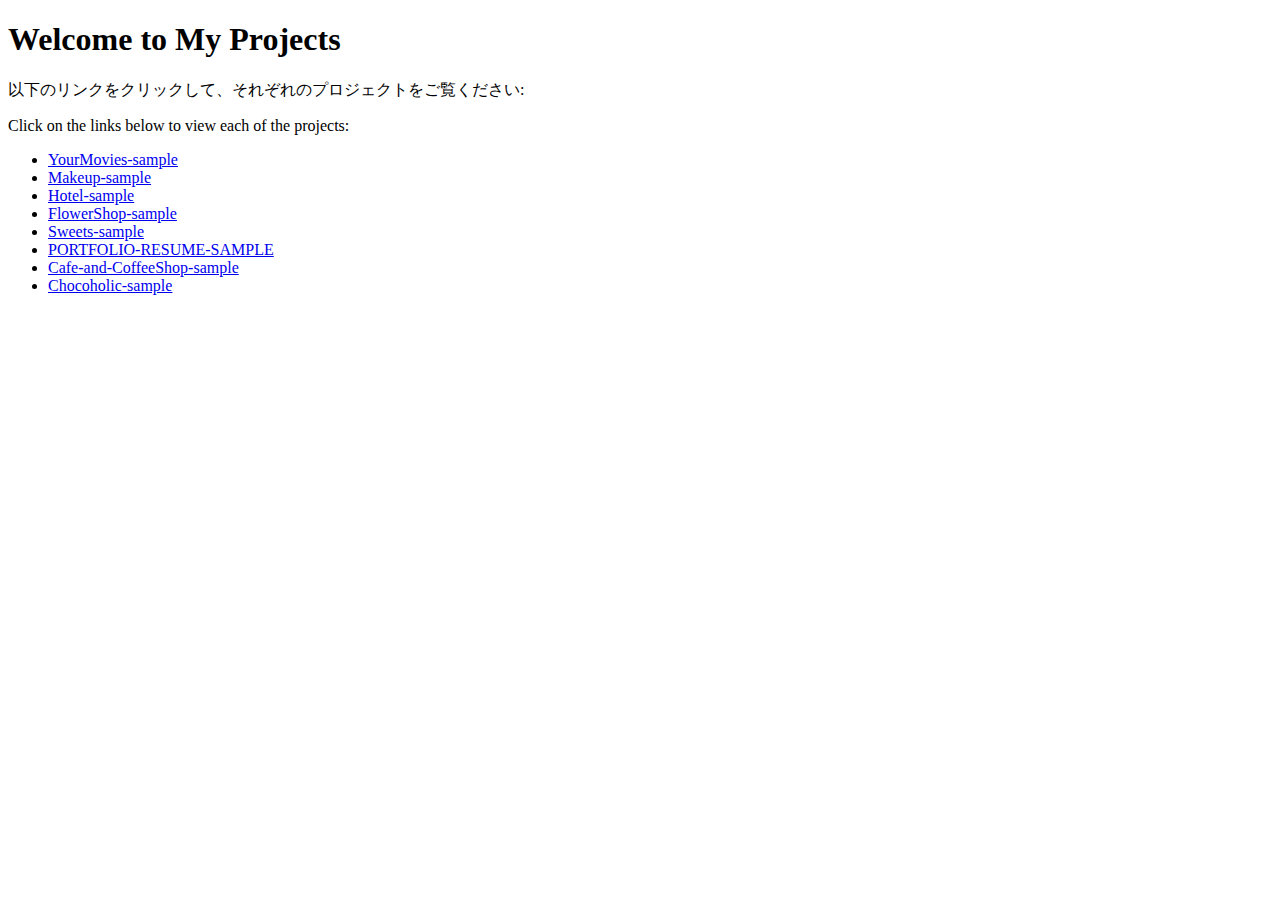
<file: index.html>
<!DOCTYPE html>
<html lang="ja">
<head>
    <meta charset="UTF-8">
    <meta name="viewport" content="width=device-width, initial-scale=1.0">
    <title>My Projects</title>
</head>
<body>
    <h1>Welcome to My Projects</h1>
    <p>以下のリンクをクリックして、それぞれのプロジェクトをご覧ください:</p>
    <p>Click on the links below to view each of the projects:</p>
    <ul>
        <li><a href="https://codeachsh.github.io/YourMovies-sample/" target="_blank">YourMovies-sample</a></li>
        <li><a href="https://codeachsh.github.io/Makeup-sample/" target="_blank">Makeup-sample</a></li>
        <li><a href="https://codeachsh.github.io/Hotel-sample/" target="_blank">Hotel-sample</a></li>
        <li><a href="https://codeachsh.github.io/FlowerShop-sample/" target="_blank">FlowerShop-sample</a></li>
        <li><a href="https://codeachsh.github.io/Sweets-sample/" target="_blank">Sweets-sample</a></li>
        <li><a href="https://codeachsh.github.io/PORTFOLIO-RESUME-SAMPLE/" target="_blank">PORTFOLIO-RESUME-SAMPLE</a></li>
        <li><a href="https://codeachsh.github.io/Cafe-and-CoffeeShop-sample/" target="_blank">Cafe-and-CoffeeShop-sample</a></li>
        <li><a href="https://codeachsh.github.io/Chocoholic-sample/" target="_blank">Chocoholic-sample</a></li>
        
        <!-- 他のプロジェクトもここに追加できます Other projects can be added here-->

        
    </ul>
</body>
</html>
</file>
